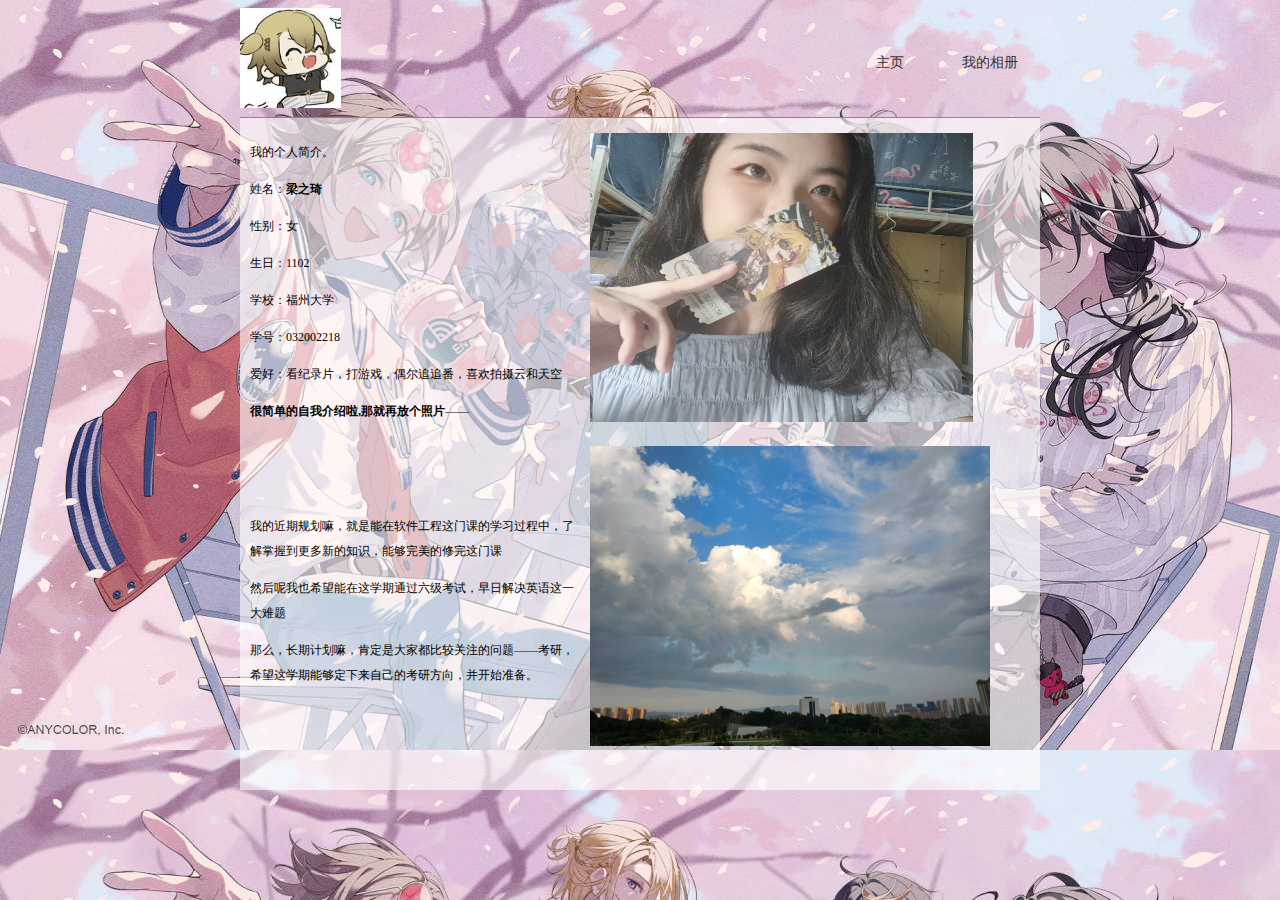
<file: index.html>
<!DOCTYPE html >
<html >
<head>
<meta http-equiv="Content-Type" content="text/html; charset=utf-8" />
<title>0416的个人主页</title>
<link href="images/css.css" rel="stylesheet" type="text/css" />
<style type="text/css">

</style>
</head>

<body>
  <table width="100%" border="0" cellpadding="0" cellspacing="0" class="nav">
    <tr>
      <td><img src="images/logo2.png"  height="100" /></td>
      <td width="100" align="center"><a href="index.html">主页</a></td>
      <td width="100" align="center"><a href="photo.html">我的相册</a></td>
    </tr>
  </table>
<table width="800" border="0" align="center" cellpadding="0" cellspacing="0" class="main">
  <tr>
    <td></td>
  </tr>
  <tr>
    <td><table width="760" border="0" cellspacing="10" cellpadding="0">
      <tr>
        <td><p >我的个人简介。 </p>
          <p >姓名：<b>梁之琦</b></p>
          <p >性别：女</p>
          <p >生日：1102</p>
          <p >学校：福州大学</p>
          <p >学号：032002218</p>
          <p >爱好：看纪录片，打游戏，偶尔追追番，喜欢拍摄云和天空</p>
          <p ><b>很简单的自我介绍啦,那就再放个照片</b>&#8212;&#8212;</p></td>
        <td><img src="images/1.jpg" width="383" height="289" /></td>
      </tr>
      <tr>
        <td><p >我的近期规划嘛，就是能在软件工程这门课的学习过程中，了解掌握到更多新的知识，能够完美的修完这门课</p>
          <p >然后呢我也希望能在这学期通过六级考试，早日解决英语这一大难题</p>
          <p >那么，长期计划嘛，肯定是大家都比较关注的问题——考研，希望这学期能够定下来自己的考研方向，并开始准备。 </p></td>
        <td><table width="100%" border="0" cellspacing="0" cellpadding="0">
          <tr>
              <td align="center"><img src="images/a2.jpg" width="400" border="0" /></td>
              </tr>
          </table></td>
    </table></td>
  </tr>
  <tr>
    <td>&nbsp;</td>
  </tr>
</table>
</body>
</html>
</file>
<file: images/css.css>
@charset "utf-8";
body {
	background-image: url(254844.jpg);
	font-family: "宋体";
	font-size: 12px;
	line-height: 25px;
	color: #333;
}
.nav {
	border-bottom-width: 1px;
	border-bottom-style: solid;
	border-bottom-color: #738CAA;
	width: 800px;
	margin-right: auto;
	margin-left: auto;
}
.main {
	background-image: url(bj.png);
	color: #000;
}
a {
	font-size: 14px;
	font-family: "微软雅黑";
}
a:link {
	color: #333;
	text-decoration: none;
}
a:visited {
	text-decoration: none;
	color: #333;
}
a:hover {
	text-decoration: none;
	color: #FFF;
}
a:active {
	text-decoration: none;
	color: #333;
}
.title {
	border-bottom-width: 1px;
	border-bottom-style: solid;
	border-bottom-color: #200F15;
	border-left-width: 5px;
	border-left-style: solid;
	border-left-color: #200F15;
	padding-left: 10px;
	color: #AD5A5A;
}
</file>
